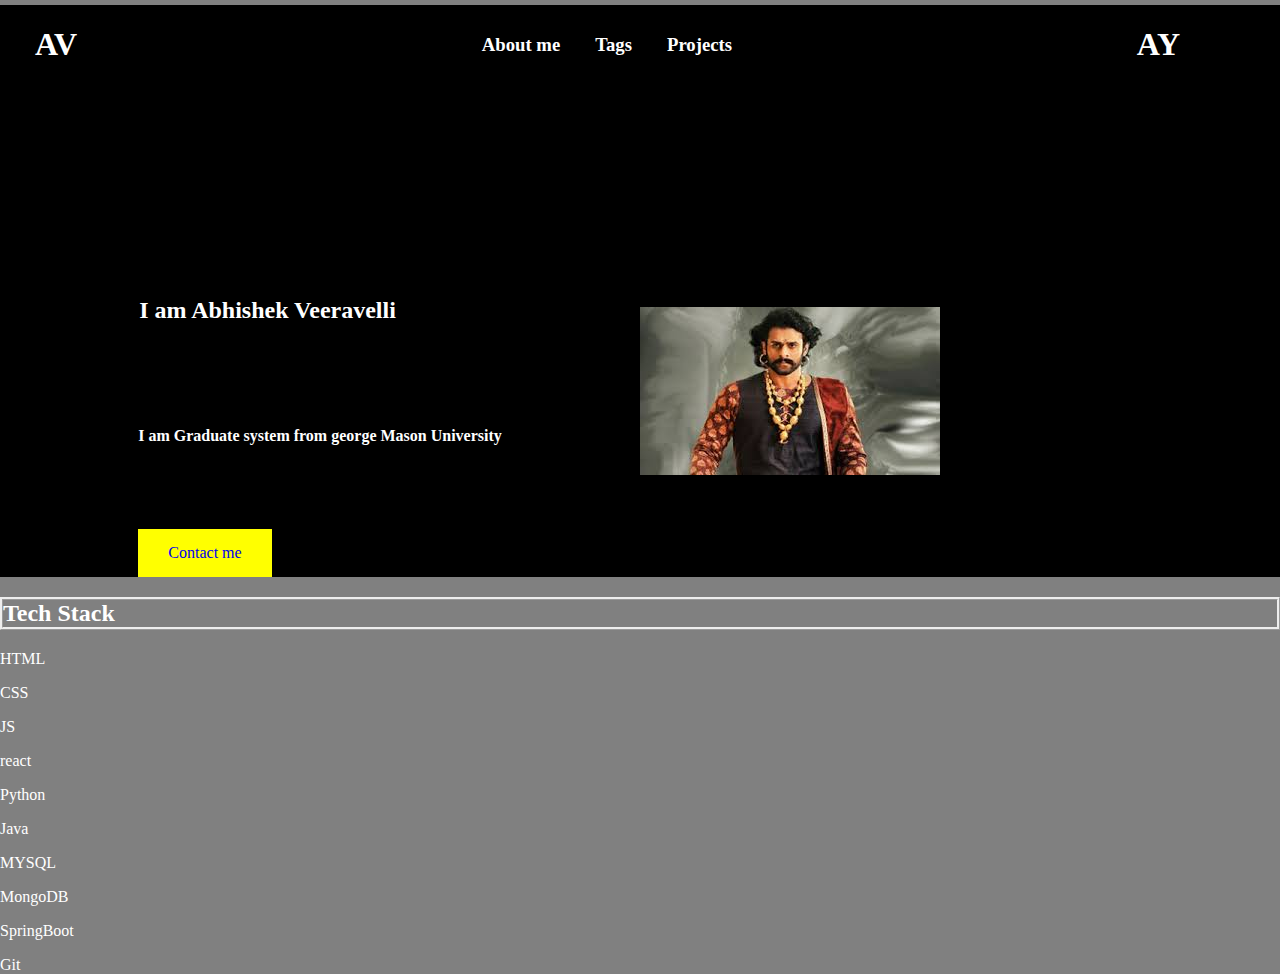
<file: index1.html>
<!DOCTYPE html>
<html>
    <head>
        <link rel="stylesheet" href="style1.css">
    </head>
    <body class="body-style">
        <div class="bgcolor">
            <div class="nav">
                <div class="f0">
                    <h1>AV</h1>
                </div>
                <div class="buttons">
                    <h3 class="f1" >About me</h3>
                    <h3 class="f2">Tags</h3>
                    <h3 class="f3">Projects</h3>   
                </div>
                <div class="last"><h1 style="color:white;">AY</h1></div>
            </div>


            <div class="cen">  
                <div class="chilcen">       
                    <div class="tex1">
                        <h2 style="color:white;">
                            I am Abhishek Veeravelli
                        </h2>   
                    </div>
                    <div class="tex2">
                        <h4 style="color:white;">I am Graduate system from george Mason University</h4>
                    </div>
                    <div class="btn">
                        <a href="https://www.youtube.com/" style="text-decoration: none";>Contact me</a>
                    </div>
                </div>
                <div class="photo">
                    <img src="prabhas_images.jpeg" alt ="The image is unable to load">
                </div>
            </div>
        </div>

        <section id="skills">

            <div>
                <h2 class="bord" style="color:white;">Tech Stack</h2>
                    <div>
                        
                        <p style="color:white;">HTML</p>
                        <p style="color:white;">CSS</p>
                        <p style="color:white;">JS</p>
                        <p style="color:white;">react</p>
                        <p style="color:white;">Python</p>
                        <p style="color:white;">Java</p>
                        <p style="color:white;">MYSQL</p>
                        <p style="color:white;">MongoDB</p>
                        <p style="color:white;">SpringBoot</p>
                        <p style ="color: white;">Git</p>
                    </div>
            </div>

        </section>
    
    </body>

</html>
</file>
<file: style1.css>
body{
    background-color:grey;
    padding: -10px;
}
.body-style {
    margin: 0;
    padding: 0;
    width: 100vw;
    height: 100vh;
    /* width: 100%; */
}
.bgcolor{
    background-color: black;
    width: 100%;
}
.nav{
    display: flex;
    flex-direction: row;
    margin-top: 5px;
    justify-content: space-between;
    margin-left: 35px;
    gap:50px;
}
.f0{
    display: contents;
    color:white
}
.f1{
    /* display: inline-flex; */
    /* justify-content: right ; */
    /* width: 500px; */
    color:white;
}

.f2{
    /* display: inline-flex; */
    /* width: 300px; */
    color: white;
}

.f3{
    /* display: inline-flex; */
    /* width: 100px; */
    color: white;
}

.tex1 {
    margin-right: 105px;
    /* border: 1px solid white; */
}

.tex2{
    text-align: left;
    /*border: 1px solid white;*/ 
    /* margin-bottom: 100px; */
}
.btn{
    border: none;
    padding: 15px 30px;
    text-align: center;
    display: inline-block;
    font-size: 16px;
    /* margin: 4px 2px; */
    background-color:yellow;
    text-decoration: none;
    color: white;
    margin-right: 230px;
    gap: 30px;
}

.buttons {

    display: flex;
    flex-direction: row;
    gap: 35px;
    align-items: center;
    justify-items: center;
}
.last{
    margin-right: 100px;

}

.cen{
    /*border: 5px solid white; */
    display: flex;
    height: 80%;
    margin-top: 15%;

}

.chilcen{
    /*border: 5px solid red; */
    display : flex;
    flex-direction: column;
    /* gap: 30px; */
    justify-content: space-between;
    align-items: center;
    justify-items: center;
    width: 50%;
    height: 300px;
    
}
.photo{
    margin-top: 30px;
    margin-right: 30px ;
}

.bord{
    border: ridge;
    color: grey;
}
</file>
